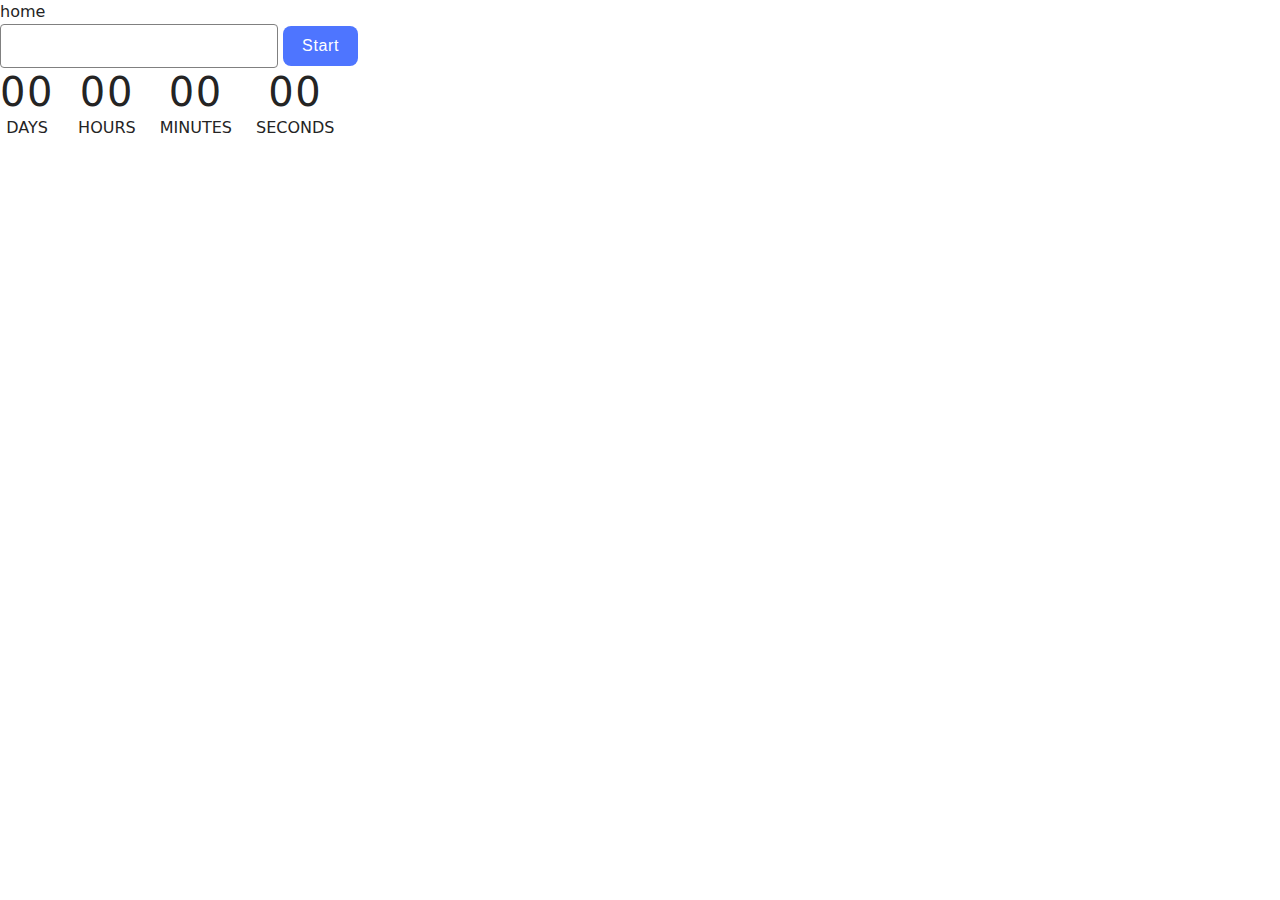
<file: src/1-timer.html>
<!DOCTYPE html>
<html lang="en">
<head>
    <meta charset="UTF-8">
    <meta name="viewport" content="width=device-width, initial-scale=1.0">
    <link rel="preconnect" href="https://fonts.googleapis.com">
    <link rel="preconnect" href="https://fonts.gstatic.com" crossorigin>
    <link href="https://fonts.googleapis.com/css2?family=Montserrat:ital,wght@0,100..900;1,100..900&display=swap"
        rel="stylesheet">
    <link rel="stylesheet" href="./css/styles.css">


    <title>Document</title>
</head>

<body>
    <section>
        <a href="./index.html" class="homeLink">home</a>
        <input type="text" id="datetime-picker" class="datetime-picker" />
        <button type="button" data-start class="btnInput">Start</button>
    
        <div class="timer">

            <ul class="ul">
                
              <li class="li">
                  <div class="field">
                    <ul class="ulOfSpan">
                        <li><span class="value" data-days>00</span>
                        </li>
                        <li><span class="label">DAYS</span>
                        </li>
                    </ul>
                 </div>
              </li>
  
              <li class="li"> 
                  <div class="field">
                    <ul class="ulOfSpan">
                        <li>
                            <span class="value" data-hours>00</span></li>
                        <li>
                            <span class="label">HOURS</span>
                        </li>
                    </ul>
                 </div>
              </li>
              <li class="li">
                    <div class="field">
                        <ul class="ulOfSpan">
                            <li><span class="value" data-minutes>00</span></li>
                            <li><span class="label">MINUTES</span></li>
                        </ul>
                  </div>
              </li>
              <li class="li">
                  <div class="field">
                    <ul class="ulOfSpan">
                        <li><span class="value" data-seconds>00</span></li>
                        <li><span class="label">SECONDS</span></li>
                    </ul>
                       
                       
                  </div>
              </li>
            </ul>
       </div>

    </section>
    
    
    <section>
         <script type="module" src="./js/1-timer.js"></script>
    </section>
    
    
 </body>

</html>
</file>
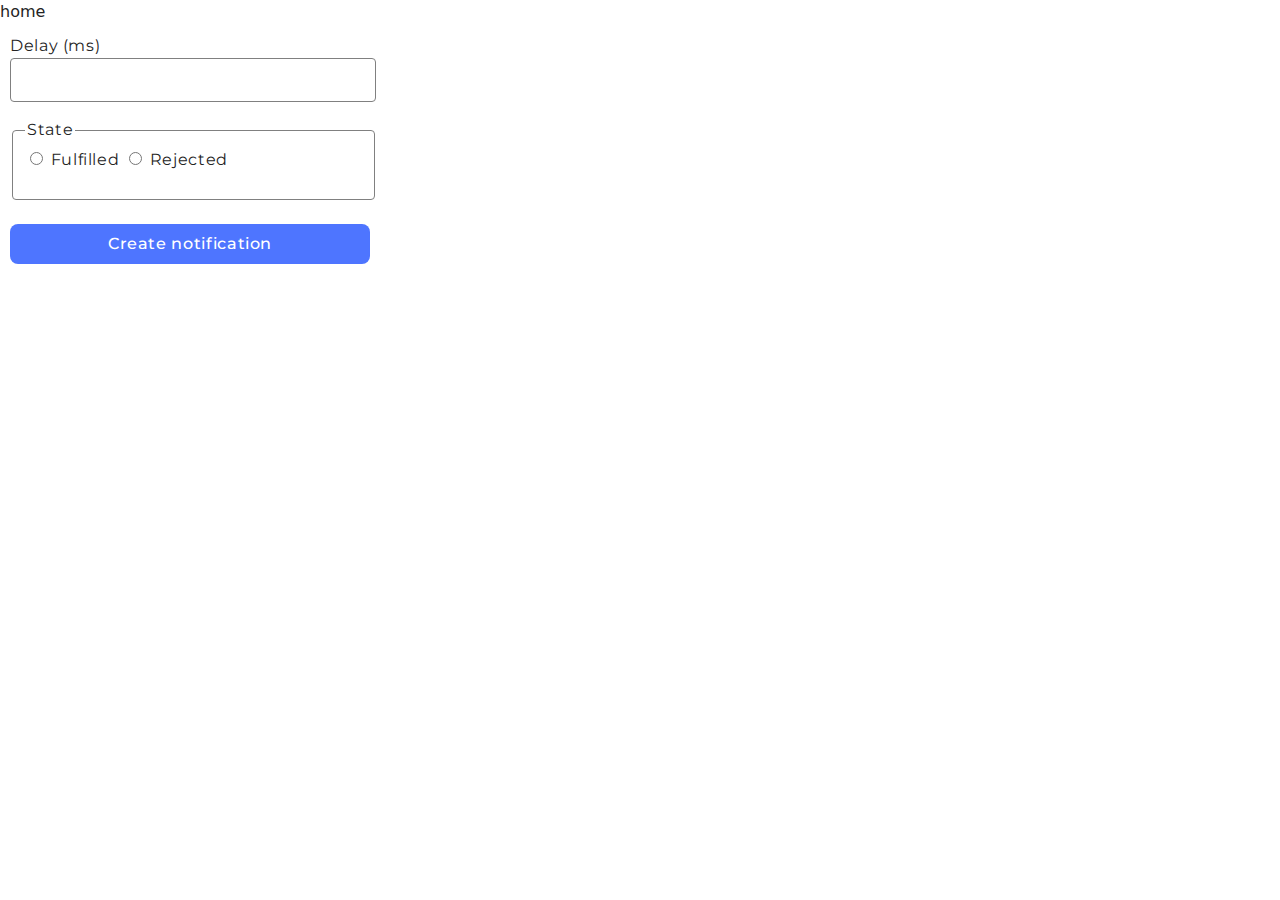
<file: src/2-snackbar.html>
<!DOCTYPE html>
<html lang="en">

<head>
    <meta charset="UTF-8">
    <meta name="viewport" content="width=device-width, initial-scale=1.0">

    <link rel="preconnect" href="https://fonts.googleapis.com">
    <link rel="preconnect" href="https://fonts.gstatic.com" crossorigin>
    <link href="https://fonts.googleapis.com/css2?family=Montserrat:ital,wght@0,100..900;1,100..900&display=swap"
        rel="stylesheet">
        <link rel="stylesheet" href="./css/styles.css">
    <title>Document</title>
</head>

<body class="all">
    <a href="./index.html" class="homeLink">home</a>
    <section>
        <form class="form">
            <label class="labelClass">
                Delay (ms)
                <input type="number" name="delay" class="input-ms" required />
            </label>
        
            <fieldset class="choiceInput">
                <legend>State</legend>
                <label>
                    <input type="radio"  name="state" value="fulfilled" required />
                    Fulfilled
                </label>
                <label>
                    <input type="radio" name="state" value="rejected" required />
                    Rejected
                </label>
            </fieldset>
        
            <button class="btnCreate" type="submit">Create notification</button>
        </form>

    </section>
    <script type="module" src="./js/2-snackbar.js"></script>
</body>

</html>
</file>
<file: src/css/styles.css>
/**
  |============================
  | include css partials with
  | default @import url()
  |============================
*/

/* Common styles */
@import url('./reset.css');
@import url('./base.css');
@import url('./container.css');
@import url('./animations.css');

/* Sections style */
@import url('./header.css');
@import url('./vite-promo.css');
@import url('./badges.css');
@import url('./back-link.css');
@import url('./footer.css');

.homeLink{
  display: block;
}

.value{
font-size: 40px;
font-weight: 400;
line-height: 48px;
letter-spacing: 0.04em;
text-align: left;
text-underline-position: from-font;
text-decoration-skip-ink: none;

}



.label{
  
    font-size: 16px;
    font-weight: 400;
    line-height: 24px;
    text-align: left;
    text-underline-position: from-font;
    text-decoration-skip-ink: none;
}

.ul{
  display: flex;
  gap: 24px;
}
 
.ulOfSpan{
  display: flex;
  flex-direction: column;
  align-items: center;
}

.btnInput{
  width: 75px;
  height: 40px;
  border-radius: 8px;
  background-color: #4E75FF;
  border: none;

    font-size: 16px;
    font-weight: 500;
    line-height: 24px;
    letter-spacing: 0.04em;
    color: #FFFFFF;
   
}

.btnInput:hover{
  background-color: #6C8CFF;;
}

button[disabled] {
  background: #CFCFCF ;
  color: #989898;
  transition:cubic-bezier(0.785, 0.135, 0.15, 0.86);
}

button[disabled]:hover {
  background: #CFCFCF;
  color: #989898;
  transition: cubic-bezier(0.785, 0.135, 0.15, 0.86);
}


.flatpickr-day{
  background: #4E75FF;
  color: #FFFFFF;
}


.datetime-picker{
  width: 272px;
  height: 40px;
  border-radius: 4px;
  border: 1px solid #808080;
}

    /* =========== /====================================== */
.form{
  padding: 10px;
}

.input-ms{
  display: block;
  width: 360px;
    height: 40px;
    border: 1px solid #808080;
    border-radius: 4px;
}

.labelClass{
  display: block;
  font-family: Montserrat;
    font-size: 16px;
    font-weight: 400;
    line-height: 24px;
    letter-spacing: 0.04em;
    text-align: left;
    text-underline-position: from-font;
    text-decoration-skip-ink: none;
    margin-bottom: 16px;
}

.choiceInput{
  width: 337px;
    height: 64px;
    border: 1px solid #808080;
      border-radius: 4px;
      font-family: Montserrat;
        font-size: 16px;
        font-weight: 400;
        line-height: 24px;
        letter-spacing: 0.04em;
        text-align: left;
        text-underline-position: from-font;
        text-decoration-skip-ink: none;
        margin-bottom: 24px;
}

.btnCreate{
  width:360px;
  height:40px;
    border-radius: 8px;
    background: #4E75FF;
    font-family: Montserrat;
      font-size: 16px;
      font-weight: 500;
      line-height: 24px;
      letter-spacing: 0.04em;
      border: none;
      color: #FFFFFF;
    }

.choiceInput:hover,
.input-ms:hover{
  border: 1px solid #000000;
}

.btnCreate:hover{
  background: #6C8CFF;
}
</file>
